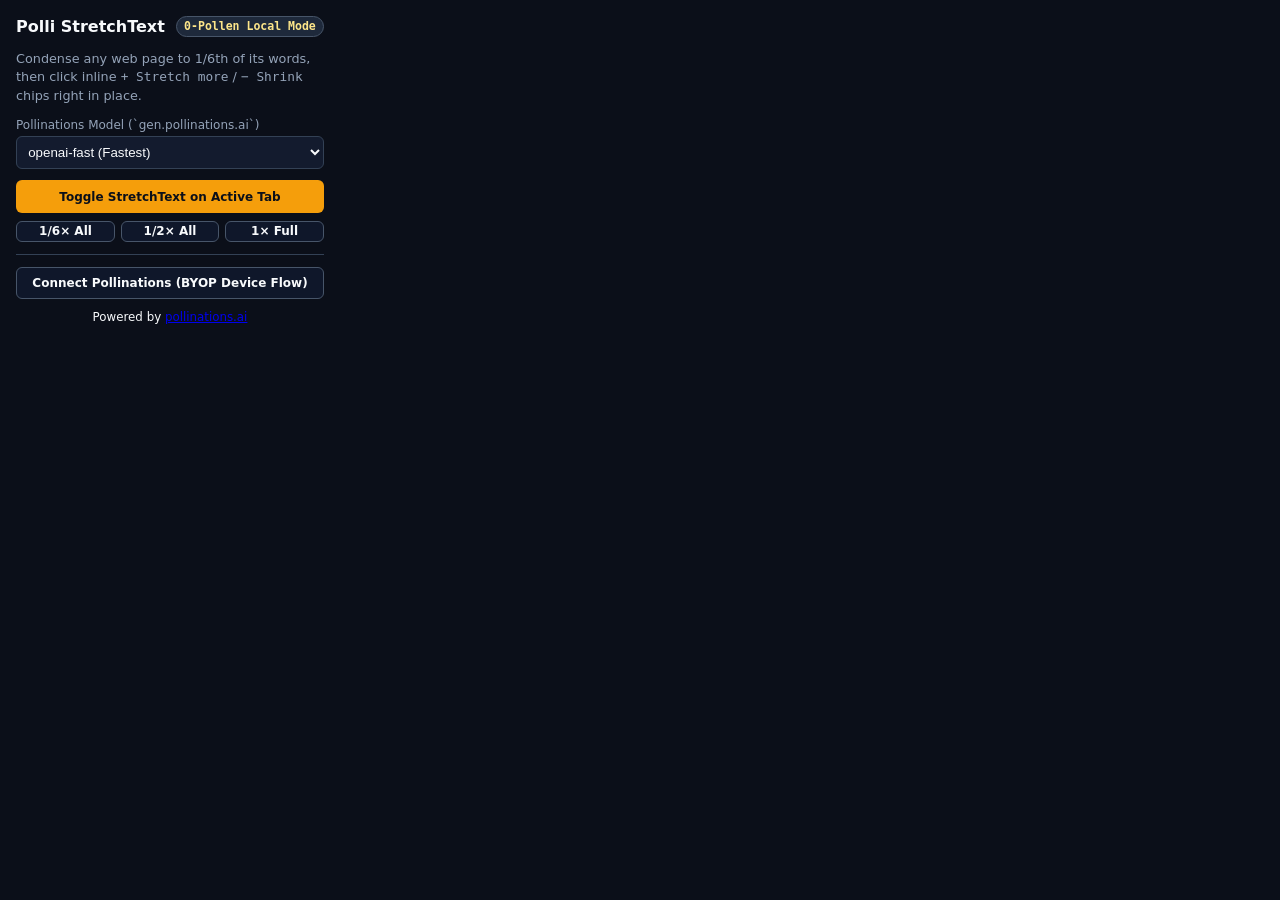
<file: popup.html>
<!DOCTYPE html>
<html lang="en">
<head>
    <meta charset="UTF-8" />
    <title>Polli StretchText</title>
    <link rel="stylesheet" href="./styles.css" />
</head>
<body class="popup-body">
    <div class="popup-card">
        <div class="popup-header">
            <strong>Polli StretchText</strong>
            <span id="popup-auth-badge" class="polli-stretch-badge">0-Pollen Local / BYOP</span>
        </div>
        <p class="popup-sub">
            Condense any web page to 1/6th of its words, then click inline <code>+ Stretch more</code> / <code>− Shrink</code> chips right in place.
        </p>

        <div class="popup-field">
            <label for="popup-model">Pollinations Model (`gen.pollinations.ai`)</label>
            <select id="popup-model">
                <option value="openai-fast">openai-fast (Fastest)</option>
                <option value="gemini-fast">gemini-fast</option>
                <option value="claude-fast">claude-fast</option>
            </select>
        </div>

        <div class="popup-actions">
            <button id="btn-toggle-page" class="polli-stretch-chip polli-stretch-expand" style="width:100%;padding:0.55rem;">
                Toggle StretchText on Active Tab
            </button>
        </div>

        <div style="display:flex;gap:0.35rem;margin-top:0.45rem;">
            <button id="btn-level-0" class="polli-stretch-chip" style="flex:1;">1/6× All</button>
            <button id="btn-level-1" class="polli-stretch-chip" style="flex:1;">1/2× All</button>
            <button id="btn-level-2" class="polli-stretch-chip" style="flex:1;">1× Full</button>
        </div>

        <hr style="border:0;border-top:1px solid #334155;margin:0.75rem 0;" />

        <div class="popup-field">
            <button id="btn-device-flow" class="polli-stretch-chip" style="width:100%;padding:0.5rem;">
                Connect Pollinations (BYOP Device Flow)
            </button>
            <div id="device-flow-box" style="display:none;margin-top:0.5rem;font-size:0.78rem;background:#0f172a;padding:0.5rem;border-radius:6px;"></div>
        </div>

        <div style="margin-top:0.65rem;font-size:0.74rem;text-align:center;">
            Powered by <a href="https://pollinations.ai/?ref=badge" target="_blank" rel="noopener">pollinations.ai</a>
        </div>
    </div>
    <script type="module" src="./popup.js"></script>
</body>
</html>
</file>
<file: styles.css>
/* Polli StretchText — Content Script & Web Demo Styles */

.polli-stretch-paragraph {
    position: relative;
    transition: background-color 0.2s ease, border-color 0.2s ease;
    border-left: 3px solid #f59e0b;
    padding-left: 0.75rem;
    background: rgba(245, 158, 11, 0.06);
    border-radius: 0 8px 8px 0;
}

.polli-stretch-paragraph[data-stretch-level="1"] {
    border-left-color: #14b8a6;
    background: rgba(20, 184, 166, 0.07);
}

.polli-stretch-paragraph[data-stretch-level="2"] {
    border-left-color: #a855f7;
    background: rgba(168, 85, 247, 0.07);
}

.polli-stretch-controls {
    display: inline-flex;
    align-items: center;
    gap: 0.35rem;
    margin-left: 0.45rem;
    vertical-align: baseline;
}

.polli-stretch-badge {
    display: inline-block;
    font-family: ui-monospace, SFMono-Regular, Menlo, monospace;
    font-size: 0.72rem;
    font-weight: 700;
    padding: 0.15rem 0.45rem;
    border-radius: 999px;
    background: #1e293b;
    color: #fde68a;
    border: 1px solid #475569;
}

.polli-stretch-chip {
    font-family: system-ui, -apple-system, sans-serif;
    font-size: 0.75rem;
    font-weight: 600;
    padding: 0.18rem 0.55rem;
    border-radius: 6px;
    border: 1px solid #475569;
    background: #0f172a;
    color: #f8fafc;
    cursor: pointer;
    transition: all 0.15s ease;
}

.polli-stretch-chip:hover {
    border-color: #f59e0b;
    background: #1e293b;
}

.polli-stretch-expand {
    background: #f59e0b;
    color: #0b0f19;
    border-color: transparent;
}

.polli-stretch-expand:hover {
    background: #d97706;
    color: #0b0f19;
}

/* Popup & Demo Page Layout */
.popup-body {
    margin: 0;
    width: 340px;
    background: #0b0f19;
    color: #f8fafc;
    font-family: system-ui, -apple-system, sans-serif;
}

.popup-card {
    padding: 1rem;
}

.popup-header {
    display: flex;
    justify-content: space-between;
    align-items: center;
}

.popup-sub {
    font-size: 0.8rem;
    color: #94a3b8;
    line-height: 1.45;
}

.popup-field label {
    display: block;
    font-size: 0.75rem;
    color: #94a3b8;
    margin-bottom: 0.25rem;
}

.popup-field select {
    width: 100%;
    padding: 0.45rem;
    border-radius: 6px;
    background: #131b2e;
    color: #f8fafc;
    border: 1px solid #334155;
    margin-bottom: 0.65rem;
}

/* Web Demo Landing Page */
.demo-page {
    margin: 0;
    background: radial-gradient(circle at top left, #1e1b4b, #0b0f19 60%);
    color: #eef2ff;
    font-family: "Inter", system-ui, -apple-system, sans-serif;
    min-height: 100vh;
}

.demo-header {
    display: flex;
    flex-wrap: wrap;
    justify-content: space-between;
    align-items: center;
    gap: 1rem;
    padding: 1rem 2rem;
    background: rgba(15, 23, 42, 0.9);
    border-bottom: 1px solid #283655;
}

.demo-container {
    max-width: 1180px;
    margin: 0 auto;
    padding: 1.75rem;
    display: grid;
    grid-template-columns: 1.55fr 1fr;
    gap: 1.5rem;
}

@media (max-width: 920px) {
    .demo-container {
        grid-template-columns: 1fr;
    }
}

.demo-card {
    background: #131b2e;
    border: 1px solid #283655;
    border-radius: 14px;
    padding: 1.5rem;
    box-shadow: 0 12px 30px rgba(0, 0, 0, 0.3);
}

.demo-card p {
    line-height: 1.72;
    font-size: 1rem;
    color: #e2e8f0;
    margin-bottom: 1.15rem;
}

.demo-toolbar {
    display: flex;
    flex-wrap: wrap;
    gap: 0.5rem;
    margin-bottom: 1.25rem;
    padding-bottom: 1rem;
    border-bottom: 1px solid #283655;
}
</file>
